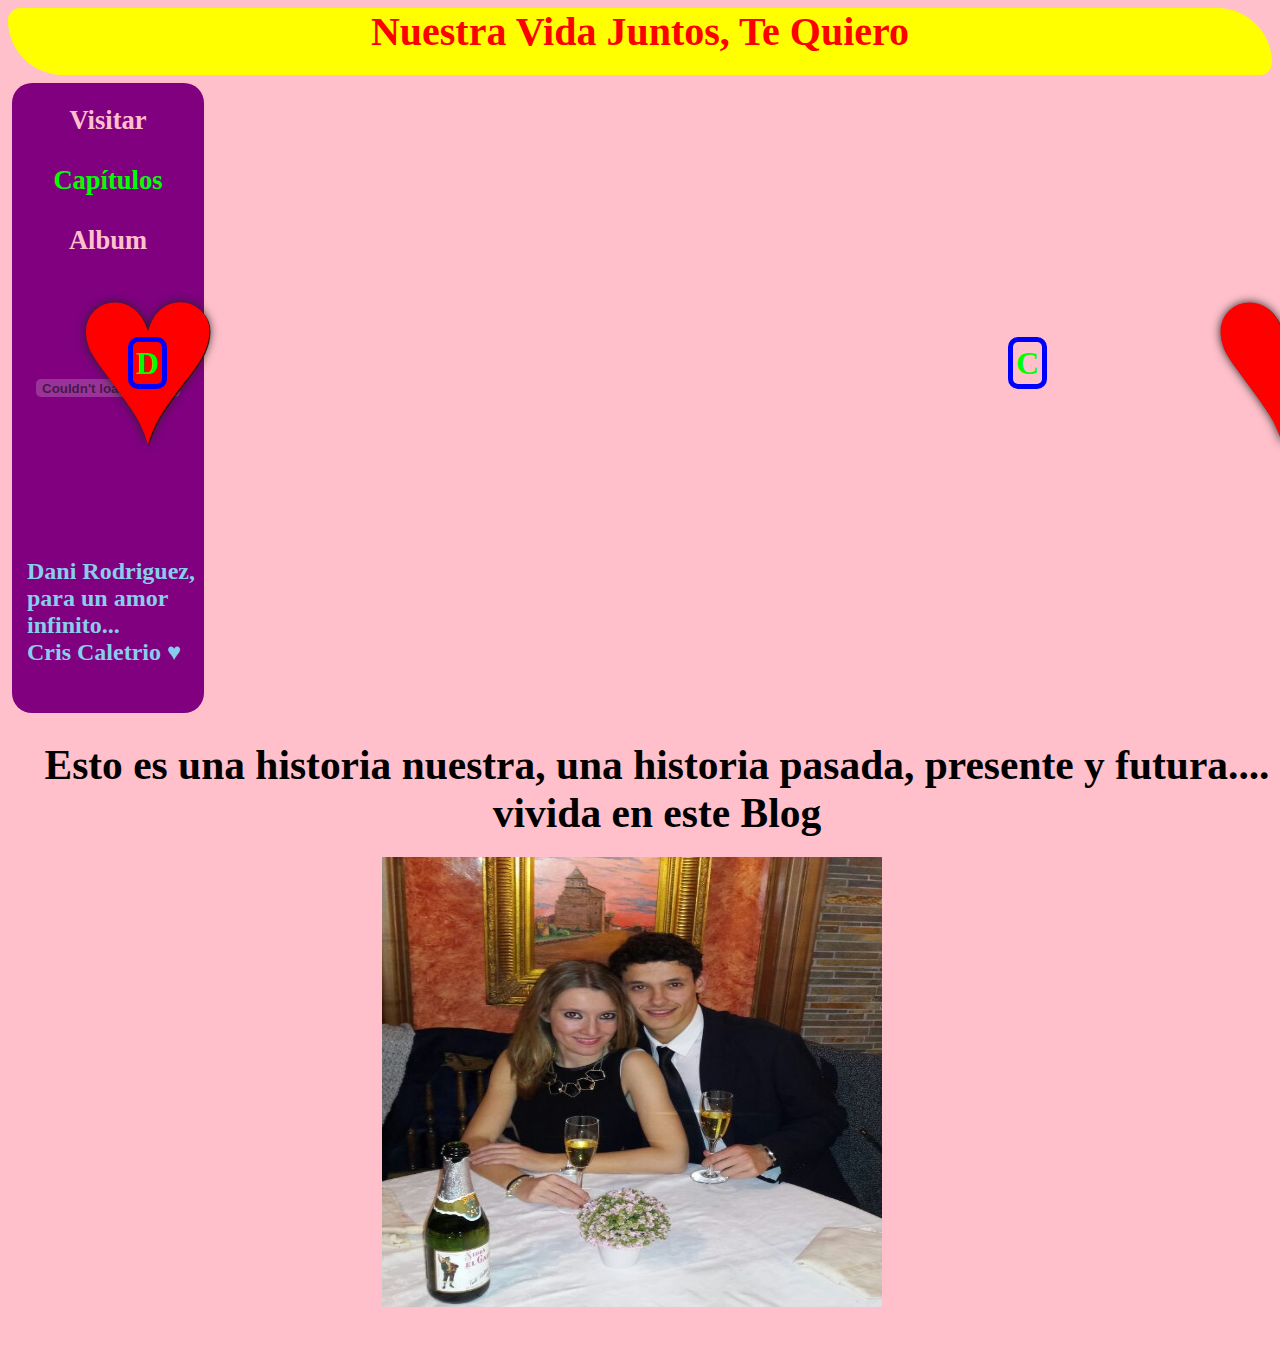
<file: Index.html>
<html>
    <head>
        <title>I Love You ♥♥♥ </title>
        <meta charset="utf-8" />        
		<link rel="shortcut icon" href="rec/icono2.ico" type="image/x-icon" />
		<link type="text/css" rel="stylesheet" href="css/Index.css"/>
	</head>

	<body>
		<div id="cabecera"><h1>Nuestra Vida Juntos, Te Quiero</h1></div>
		
		<div id="principal" class="fluido">
		
		<!--Menu-->
		<div id="menu">
			<ul>
				<li></p>
					<a href="html/Visitar1.html" style="margin-top:5px;"><b><big><big><big><big>Visitar</b></big></big></big></big></a></p>
				</li>
				<li class="parent"><p>
					<a href=""><b><big><big><big><big>Capítulos</b></big></big></big></big></a></p>
					<ul>
						<li>
							<a href="html/Visitar1.html">Capítulo 1</a>
						</li>
						<li>
							<a href="html/Visitar2.html">Capítulo 2</a>
						</li>
						<li>
							<a href="html/Visitar3.html">Capítulo 3</a>
						</li>
						<li>
							<a href="html/Visitar4.html">Capítulo 4</a>
						</li>
						<li>
							<a href="html/Visitar5.html">Capítulo 5</a>
						</li>
						<li>
							<a href="html/Visitar6.html">Capítulo 6</a>
						</li>
						<li>
							<a href="html/Visitar7.html">Capítulo 7</a>
						</li>
						<li>
							<a href="html/Visitar8.html">Capítulo 8</a>
						</li>
						<li>
							<a href="html/Visitar9.html">Capítulo 9</a>
						</li>
						<li>
							<a href="html/Visitar10.html">Capítulo 10</a>
						</li>
					</ul>
				</li>
				<li></p>
					
					<a href="https://www.dropbox.com/sh/dlu5gbn5ls22dve/AACDqufMI_9Q4UXMf2hduML5a?dl=0" target="_blank"><b><big><big><big><big>Album</b></big></big></big></big></a></p>
				</li>
			</ul>
			
		<!--Reloj-->
			<table width='100%'><tr><td align='center'><object classid='clsid:D27CDB6E-AE6D-11cf-96B8-444553540000' codebase='http://download.macromedia.com/pub/shockwave/cabs/flash/swflash.cab#version=4,0,2,0' width='174' height='214'>
			<param name=movie value='http://www.websmultimedia.com/flash/wm_reloj.swf?_id1=2&_id2=14&_id3=1&_id4=6&_id5=5&_id6=1&_id7=14&_id8=2&_id9=16254208&_id10=131586&_id11=16776401&_id12=719359&_id13=3145518&_id14=0&_id15=6370864&_id17=19' />
			<param name=quality value=high /><param name=wmode value=transparent /><embed src='http://www.websmultimedia.com/flash/wm_reloj.swf?_id1=2&_id2=14&_id3=1&_id4=6&_id5=5&_id6=1&_id7=14&_id8=2&_id9=16254208&_id10=131586&_id11=16776401&_id12=719359&_id13=3145518&_id14=0&_id15=6370864&_id17=19' quality=high wmode=transparent pluginspage='http://www.macromedia.com/shockwave/download/index.cgi?P1_Prod_Version=ShockwaveFlash' type='application/x-shockwave-flash' width='174' height='214' />
			</table>
			
		<!--Texto-->
			<h2 style="color:#87CEEB; margin-top:60px; margin-left:15px;">Dani Rodriguez, para un amor infinito...<br/>  Cris Caletrio ♥</h2></p>	
		</div>
		
		<div id="home">
				<p><h2 style="color: black;"><big><big><big>Esto es una historia nuestra, una historia pasada, presente y futura....</br> vivida en este Blog</big></big></big></h2>
			
			<div class="corazon" style="position: absolute; top: 135px; right:1050px; z-index: 1;">&#x2665;</div>
				<h1 style="position: absolute; top: 245px; right:1100px; z-index: 3;">D</h1>
				
			<img  alt="Amor" src="rec/Amor.jpg" width="500" height="450" style="margin-right:50px;"/>
			
			<div class="corazon2" style="position: absolute; top: 135px; left: 1200px; z-index: 2;">&#x2665;</div>
				<h1 style="position: absolute; top: 245px; right:220px; z-index: 4;">C</h1>
		</div>	
		
	</body>
</html>
</file>
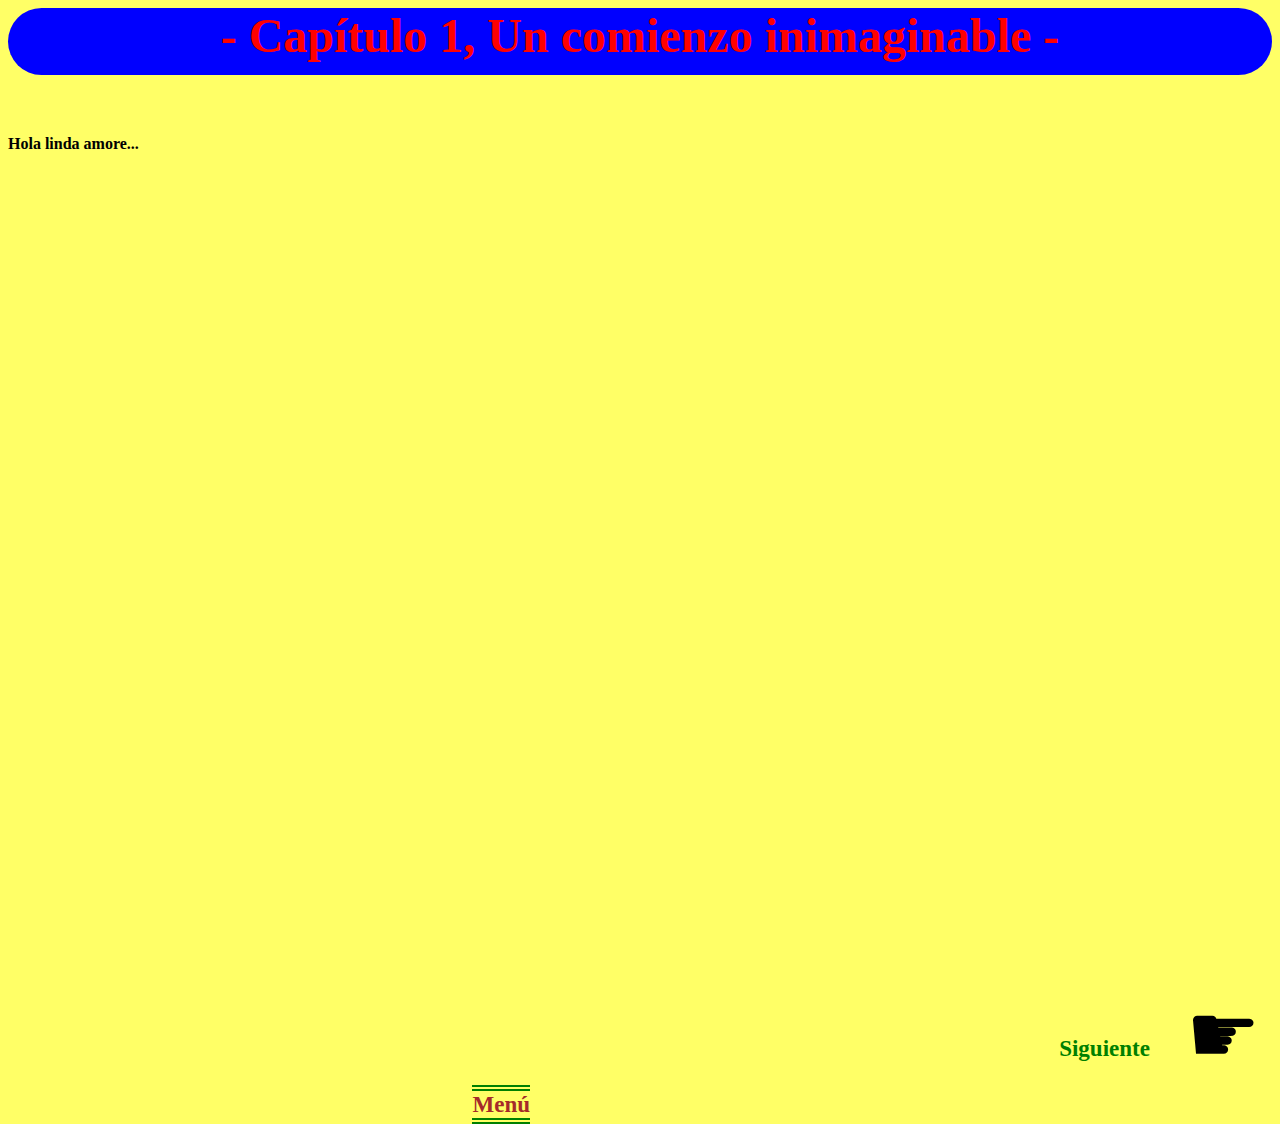
<file: html/Visitar1.html>
<html>

    <head>
        <title>I Love You ♥♥♥ </title>
        <meta charset="utf-8" />        
		<link rel="shortcut icon" href="../rec/icono2.ico" type="image/x-icon" />
		<link type="text/css" rel="stylesheet" href="../css/Visitar.css"/>
	</head>
	
    <body>
		<div id="cabecera"><h1>- Capítulo 1, Un comienzo inimaginable -</h1></div>
		
		<div id="Texto">
				<b>Hola linda amore... </b>
				
		</div></p>
		
		<div class="flecha2" style="position: absolute; top: 986px; right:20px; z-index: 5;"><big><big><big><big><big><big><big><big><big>&#9755;</big></big></big></big></big></big></big></big></big></div>
			<a href="../html/Visitar2.html" style="color: green; text-decoration: none; position: absolute; top: 1035px; right:130px; z-index: 2;"><b><big><big>Siguiente</big></big></b></a></p>
	
		<a href="../Index.html" style="color: brown; border-top:double 6px green; border-bottom:double 6px green; text-decoration:blink; position: absolute; top: 1085px; right:750px; z-index: 3;"><b><big><big>Menú</big></big></b></a></p>
		</body>
</html>
</file>
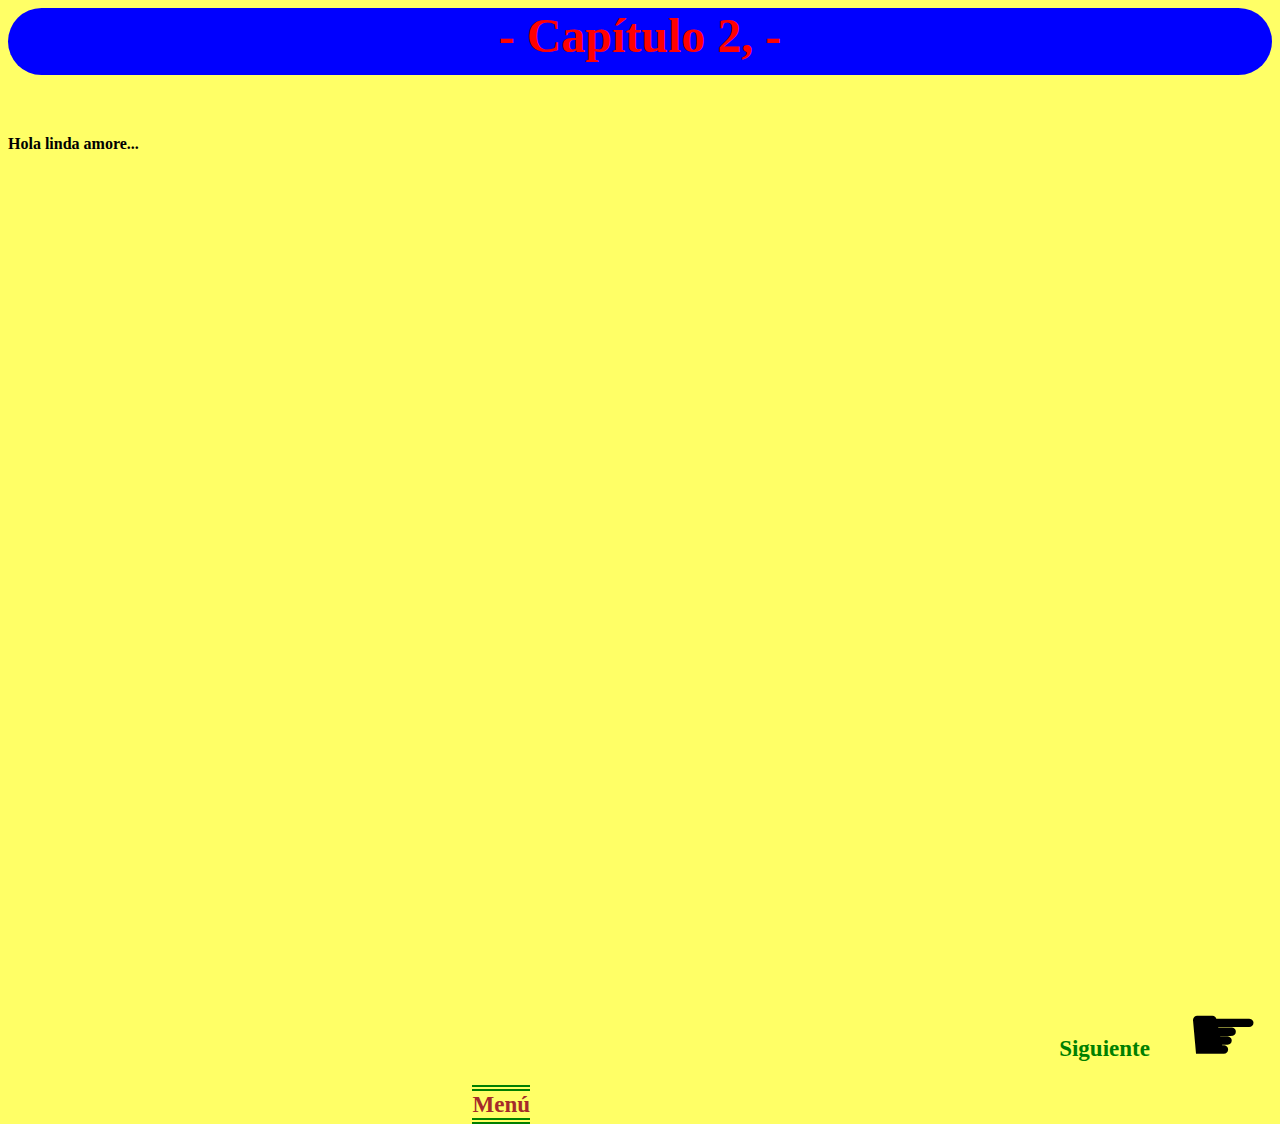
<file: html/Visitar2.html>
<html>

    <head>
        <title>I Love You ♥♥♥ </title>
        <meta charset="utf-8" />        
		<link rel="shortcut icon" href="../rec/icono2.ico" type="image/x-icon" />
		<link type="text/css" rel="stylesheet" href="../css/Visitar.css"/>
	</head>
	
    <body>
		<div id="cabecera"><h1>- Capítulo 2, -</h1></div>
		
		<div id="Texto">
				<b>Hola linda amore... </b>
				
		</div></p>
		
		
		<div class="flecha1" style="position: absolute; top: 986px; right:1420px; z-index: 4;"><big><big><big><big><big><big><big><big><big>&#9754;</big></big></big></big></big></big></big></big></big></div>
			<a href="../html/Visitar1.html" style="color: green; text-decoration: none; position: absolute; top: 1035px; right:1300px; z-index: 1;"><b><big><big>Anterior</big></big></b></a></p>
		<div class="flecha2" style="position: absolute; top: 986px; right:20px; z-index: 5;"><big><big><big><big><big><big><big><big><big>&#9755;</big></big></big></big></big></big></big></big></big></div>
			<a href="../html/Visitar3.html" style="color: green; text-decoration: none; position: absolute; top: 1035px; right:130px; z-index: 2;"><b><big><big>Siguiente</big></big></b></a></p>
	
		<a href="../Index.html" style="color: brown; border-top:double 6px green; border-bottom:double 6px green; text-decoration:blink; position: absolute; top: 1085px; right:750px; z-index: 3;"><b><big><big>Menú</big></big></b></a></p>
		</body>
</html>
</file>
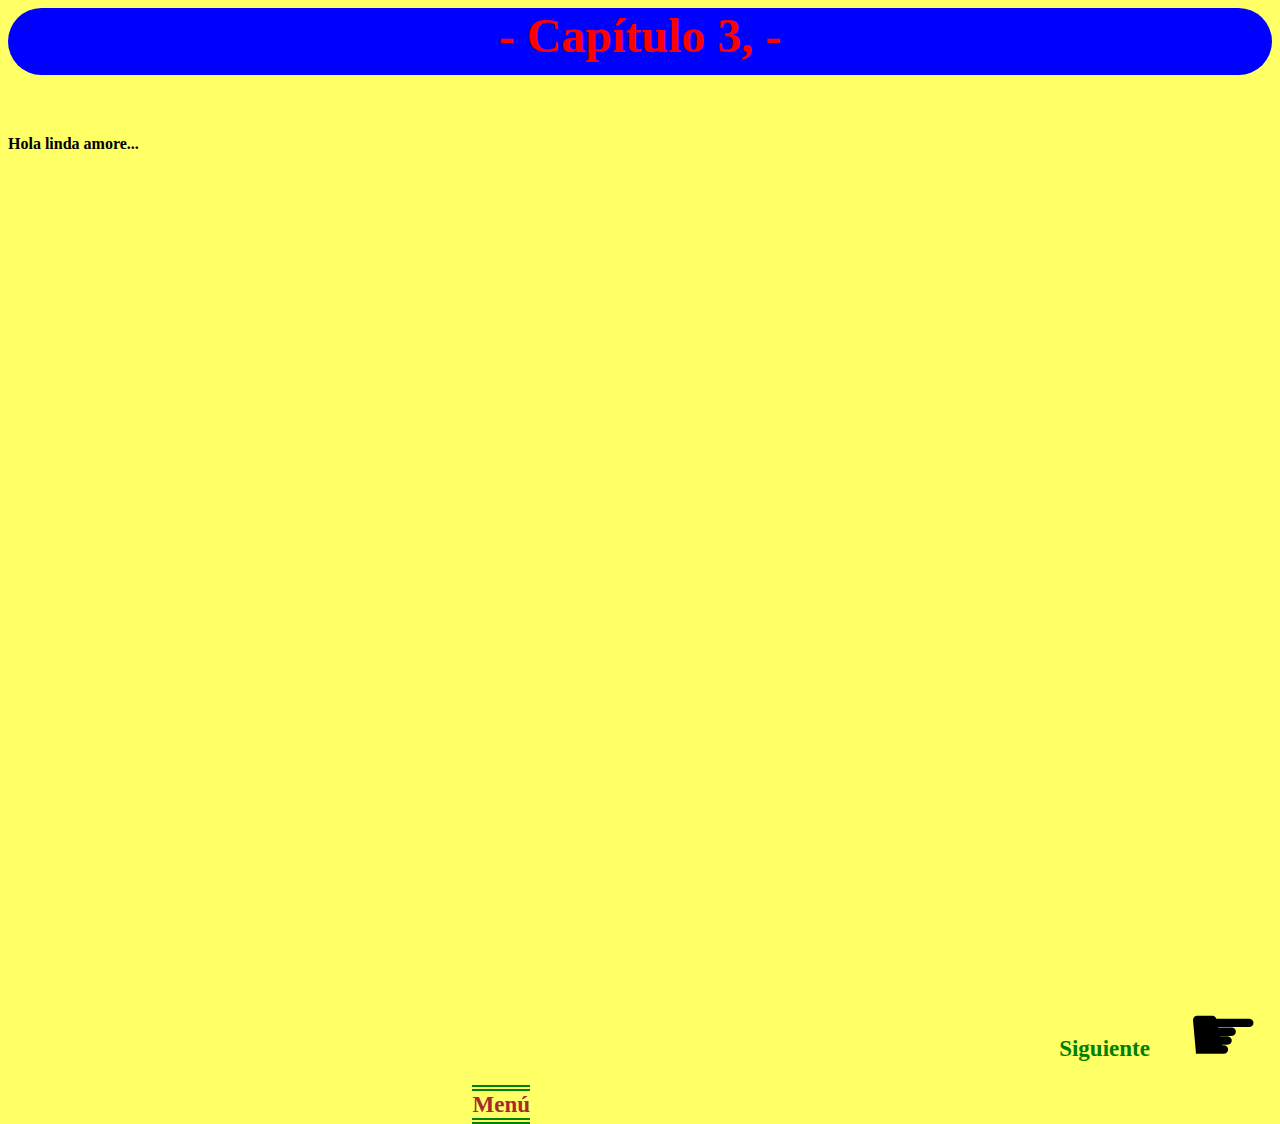
<file: html/Visitar3.html>
<html>

    <head>
        <title>I Love You ♥♥♥ </title>
        <meta charset="utf-8" />        
		<link rel="shortcut icon" href="../rec/icono2.ico" type="image/x-icon" />
		<link type="text/css" rel="stylesheet" href="../css/Visitar.css"/>
	</head>
	
    <body>
		<div id="cabecera"><h1>- Capítulo 3, -</h1></div>
		
		<div id="Texto">
				<b>Hola linda amore... </b>
				
		</div></p>
		
		<div class="flecha1" style="position: absolute; top: 986px; right:1420px; z-index: 4;"><big><big><big><big><big><big><big><big><big>&#9754;</big></big></big></big></big></big></big></big></big></div>
			<a href="../html/Visitar2.html" style="color: green; text-decoration: none; position: absolute; top: 1035px; right:1300px; z-index: 1;"><b><big><big>Anterior</big></big></b></a></p>
		<div class="flecha2" style="position: absolute; top: 986px; right:20px; z-index: 5;"><big><big><big><big><big><big><big><big><big>&#9755;</big></big></big></big></big></big></big></big></big></div>
			<a href="../html/Visitar3.html" style="color: green; text-decoration: none; position: absolute; top: 1035px; right:130px; z-index: 2;"><b><big><big>Siguiente</big></big></b></a></p>
	
		<a href="../Index.html" style="color: brown; border-top:double 6px green; border-bottom:double 6px green; text-decoration:blink; position: absolute; top: 1085px; right:750px; z-index: 3;"><b><big><big>Menú</big></big></b></a></p>
		</body>
</html>
</file>
<file: css/Index.css>
* {
    box-sizing:border-box;
    -moz-box-sizing:border-box;
    -webkit-box-sizing:border-box;
}

body {
	background-color:pink;
}

/*-----------------------------------CABECERA-----------------------------*/
	
#cabecera {
	height:67px;
	background-color:yellow;
	margin-bottom:4px;
	border-top-left-radius:20px;
	border-top-right-radius:90px;
	border-bottom-left-radius:90px;
	border-bottom-right-radius:20px;
}

#cabecera h1 {
	text-align:center;
	color:red;
	font-weight:800;
	font-size:2.5em;
	font-family:Blackadder ITC; 
}

#cabecera h1:hover {
	font-size:3.5em;
	text-shadow:4px 8px 5px green;
	font-family:Chiller;
}

#cabecera h1:hover:first-letter {
	color:aqua;
}

/*-----------------------------------BOX PRINCIPAL-----------------------------*/

#principal {
	width:auto;
	height:auto;
	background-color:transparent;
	position:relative;
}

div div {
	float:left;
}

/*-----------------------------------MENU-----------------------------*/

#menu {
	width:192px;
	height:630px;
	background-color:purple;
	margin-top:4px;
	margin-bottom:4px;
	margin-left:4px;
	margin-right:4px;
	border-top-left-radius:20px;
	border-top-right-radius:20px;
	border-bottom-left-radius:20px;
	border-bottom-right-radius:20px;
}

#menu a {
	display:block;	
	text-align:center;
	font-size:0.8em;
	color:white;
	text-decoration: none;
}

#menu a:active {
	color:yellow;
}

#menu a:visited {
	color:lime;
}

#menu a:link {
	color:pink;
}

ul {
	list-style-type: none;  /*no salgan los puntos o numeros*/
	margin: 0;
	padding: 0;
}

li {
	margin: 0;
	padding: 0;
}

#menu li {
	position: relative;
	z-index: 1;
}

#menu li a {
	display: block;
	padding: 0.5em 1em;
	white-space: nowrap;
}

	/*donde empieza el menu a desplegarse*/ /*webkit-radial-gradient --- es el que modifica el circulo color*/
#menu li ul {
		position: absolute;
		overflow: hidden;
		display: none;
		left: 100%;
		top: -0.5em;
		float: none;
		background-image: -moz-radial-gradient(0 50%, ellipse  farthest-side, rgba(0,0,0,0.6) 50%, rgba(0,0,0,0.5) 50%, rgba(0,0,0,0) 200%);
		background-image: -webkit-radial-gradient(0 200%, ellipse  farthest-side, rgba(0,0,0,0.6) 50%, rgba(0,0,0,0.5) 50%, rgba(0,0,0,0) 200%);
		background-image: radial-gradient(0 50%, ellipse  farthest-side, rgba(0,0,0,0.6) 50%, rgba(0,0,0,0.5) 50%, rgba(0,0,0,0) 200%);
}
	
#menu li:hover ul {
		display: block; /*tipo vertical, no (flex) horizontal de menu*/
}

	/*tamaño desplegable*/
#menu li ul a {
		position: relative;
		font-size: 1.4em;
}

	/*flecha desplegable*/
#menu li ul a:hover:before {
		content: "";
		display: block;
		width: 1em;
		height: 1em;
		background: rgba(0,0,0,0.75);
		border: 2.5px solid #FFF;
		position: absolute;
		top: 0.5em;
		left: -0.75em;
		-moz-transform: rotate(45deg);
		-webkit-transform: rotate(45deg);
		transform: rotate(45deg);
}
	
#menu a:hover {
		background-color:orange;
		color:#87CEEB;
		border-bottom-right-radius:40px;
		border-top-left-radius:40px;
		text-decoration: none;
		
}


/*-----------------------------------HOME-----------------------------*/

#home {
	width:1290px;
	height:630px;
	background-color:pink;
	margin-top:4px;
	margin-bottom:4px;
	margin-left:4px;
	margin-right:4px;
	border-top-left-radius:20px;
	border-top-right-radius:20px;
	border-bottom-left-radius:20px;
	border-bottom-right-radius:20px;
	text-align:center;
}	

#home h1:first-letter {
	color:lime;
	font-weight:800;
	padding:3px;
	border:solid 5px blue;
	border-radius:10px;
	margin-right:5px;
}

#home imgs {
	padding:10px;
	background-color:aqua;
	background-image:linear-gradient(orange, lime, blue);
	margin-left:6px;
	
}

/*-----------------------------------CORAZON-----------------------------*/

@keyframes latidos {
    from { transform: none; }
    50% { transform: scale(1.4); }
    to { transform: none; }
}

.corazon {
	display: inline-block;
	margin-left:100px;
	font-size: 250px;
	text-shadow: 0 0 10px #222,1px 1px  0 #450505;
	color: red;
	animation: latidos .5s infinite;
	transform-origin: center;
}

@keyframes latidos2 {
    from { transform: none; }
    50% { transform: scale(1.4); }
    to { transform: none; }
}

.corazon2 {
	display: inline-block;
	font-size: 250px;
	text-shadow: 0 0 10px #222,1px 1px  0 #450505;
	color: red;
	animation: latidos .5s infinite;
	transform-origin: center;
}
</file>
<file: css/Visitar.css>
* {
    box-sizing:border-box;
    -moz-box-sizing:border-box;
    -webkit-box-sizing:border-box;
}

body {
	background-color: #FFFF66;
}

/*-----------------------------------CABECERA-----------------------------*/

#cabecera {
	height:67px;
	background-color:blue;
	margin-bottom:4px;
	text-align:center;
	color:red;
	font-weight:800;
	font-size:1.5em;
	font-family:Blackadder ITC; 
	border-top-left-radius:90px;
	border-top-right-radius:90px;
	border-bottom-left-radius:90px;
	border-bottom-right-radius:90px;
}

/*-----------------------------------Texto-----------------------------*/


#texto {
	margin-top:60px;
}


#texto a {
	display:block;	
	text-align:center;
	font-size:1.0em;
	margin-top:60px;
}
</file>
